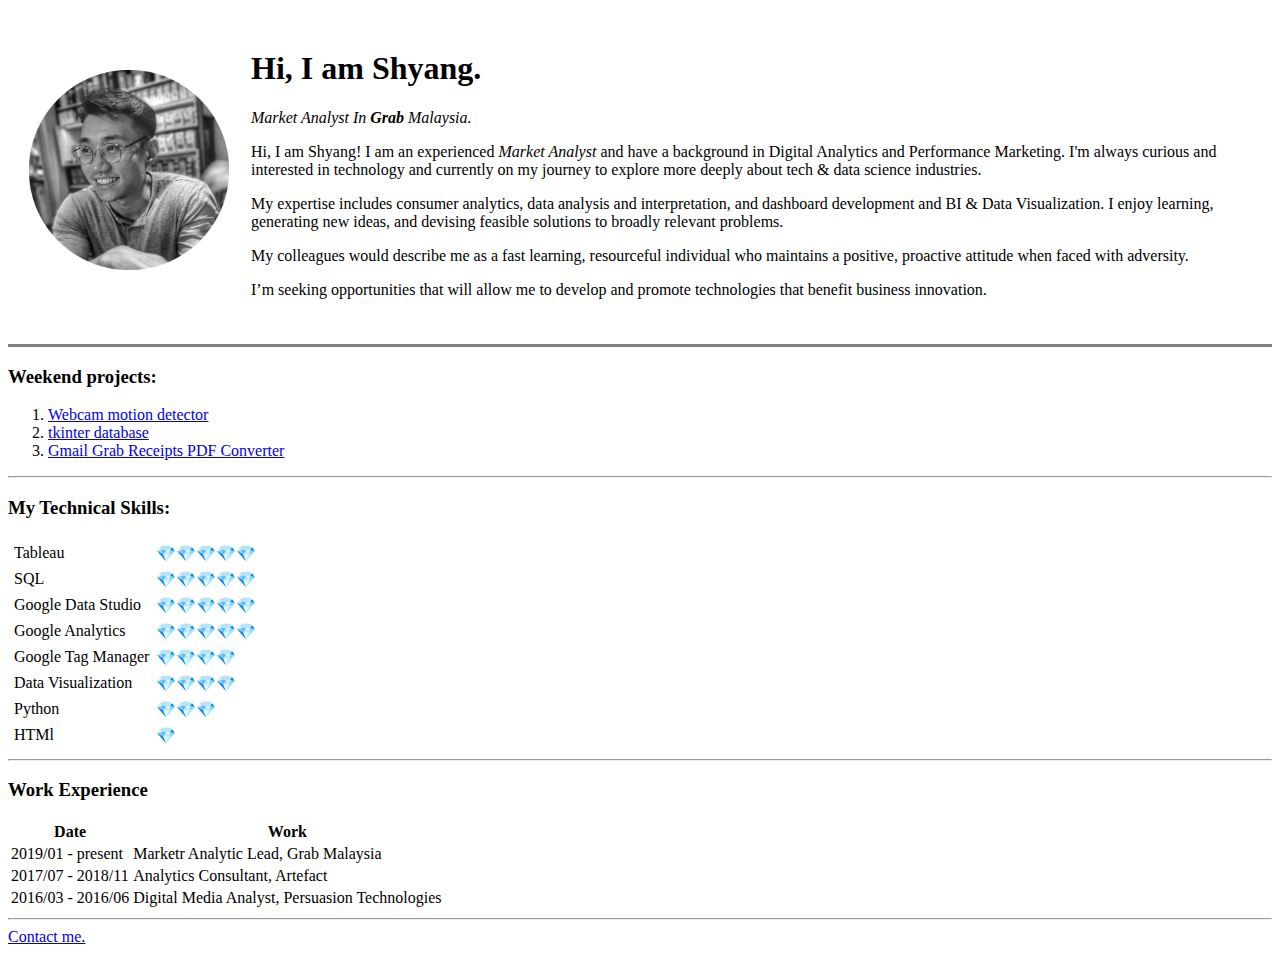
<file: HTML - Personal Site/index.html>
<!DOCTYPE html>
<html lang="en">

<head>
    <meta charset="UTF-8" />
    <meta name="viewport" content="width=device-width, initial-scale=1.0" />
    <title>Shyang's Personal Site</title>
</head>

<body>
    <table cellspacing="20">
        <tr>
            <td>
                <img src="shyang2.png" alt="shyang profile picture" style="width:200px;height:200px;">
            </td>
            <td>
                <h1>Hi, I am Shyang.</h1>
                <p><em>Market Analyst In <strong>Grab</strong> Malaysia.</em></p>
                <p>Hi, I am Shyang! I am an experienced <em>Market Analyst </em> and have a background in Digital
                    Analytics
                    and
                    Performance
                    Marketing. I'm always curious and interested in technology and currently on my journey to explore
                    more
                    deeply
                    about tech & data science industries.</p>

                <p> My expertise includes consumer analytics, data analysis and interpretation, and dashboard
                    development
                    and BI
                    &
                    Data Visualization. I enjoy learning, generating new ideas, and devising feasible solutions to
                    broadly
                    relevant
                    problems. </p>
                <p>My colleagues would describe me as a fast learning, resourceful individual who maintains a positive,
                    proactive attitude when faced with adversity.</p>

                <p> I’m seeking opportunities that will allow me to develop and promote technologies that benefit
                    business
                    innovation.</p>
            </td>
        </tr>

    </table>

    <hr size="3" noshade>
    <h3> Weekend projects:</h3>
    <ol>
        <li> <a href="https://github.com/cshyang/coding-projects/tree/master/app6_webcam_motion_detector
            ">Webcam motion detector</a> </li>
        <li> <a href="https://github.com/cshyang/coding-projects/tree/master/app5_database_app">tkinter database</a>
        </li>
        <li><a href="https://github.com/cshyang/coding-projects/tree/master/Gmail%20Grab%20Receipts%20PDF%20Converter ">Gmail
                Grab Receipts PDF Converter</a> </li>
    </ol>

    <hr>
    <h3> My Technical Skills:</h3>

    <table cellspacing="5">
        <tr>
            <td>Tableau </td>
            <td>💎💎💎💎💎</td>
        </tr>
        <tr>
            <td>SQL </td>
            <td>💎💎💎💎💎</td>
        </tr>
        <tr>
            <td>Google Data Studio </td>
            <td>💎💎💎💎💎</td>
        </tr>
        <tr>
            <td>Google Analytics </td>
            <td>💎💎💎💎💎</td>
        </tr>
        <tr>
            <td>Google Tag Manager </td>
            <td>💎💎💎💎</td>
        </tr>
        <tr>
            <td>Data Visualization </td>
            <td>💎💎💎💎</td>
        </tr>
        <tr>
            <td>Python </td>
            <td>💎💎💎</td>
        </tr>
        <tr>
            <td>HTMl</td>
            <td>💎</td>
        </tr>
    </table>





    <hr>
    <h3>Work Experience</h3>
    <table>
        <thead>
            <tr>
                <th>Date</th>
                <th>Work</th>
            </tr>
        </thead>
        <tbody>
            <tr>
                <td>2019/01 - present</td>
                <td>Marketr Analytic Lead, Grab Malaysia</td>
            </tr>
            <tr>
                <td>2017/07 - 2018/11</td>
                <td>Analytics Consultant, Artefact</td>
            </tr>
            <tr>
                <td>2016/03 - 2016/06</td>
                <td>Digital Media Analyst, Persuasion Technologies</td>
            </tr>
        </tbody>
        <tfoot>
        </tfoot>
    </table>

    <hr>
    <a href="contact.html">Contact me.</a>
</body>

</html>
</file>
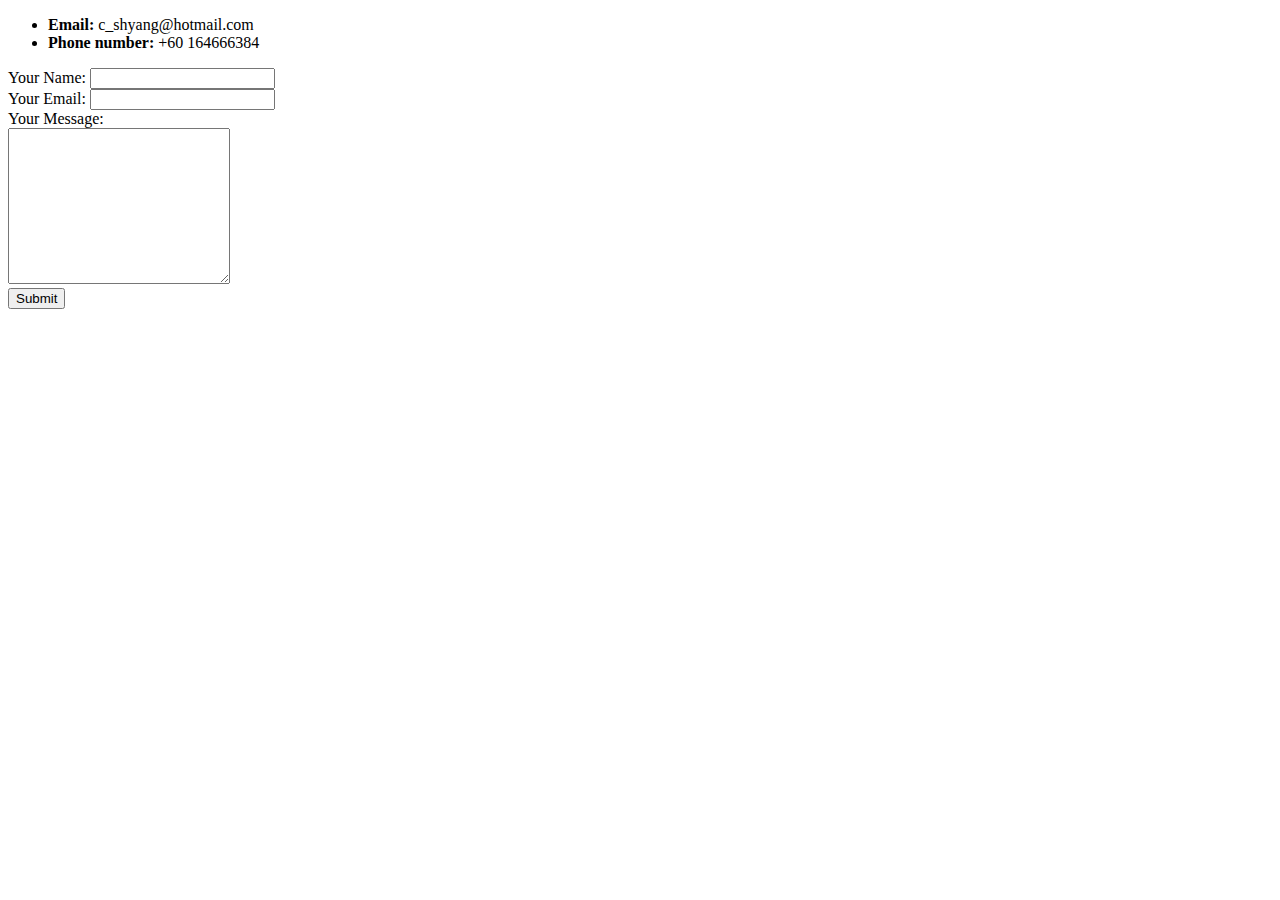
<file: HTML - Personal Site/contact.html>
<!DOCTYPE html>
<html lang="en">

<head>
    <meta charset="UTF-8">
    <meta name="viewport" content="width=device-width, initial-scale=1.0">
    <title>Document</title>
</head>

<body>
    <ul>
        <li><strong>Email: </strong> c_shyang@hotmail.com</li>
        <li><strong>Phone number: </strong> +60 164666384</li>
    </ul>

    <form action="mailto:testing@gmail.com" method="post" enctype="text/plain">
    <label>Your Name:</label>
    <input type="text" name="yourName">
    <br>
    <label>Your Email:</label>
    <input type="email" name="yourEmail">
    <br>
    <label>Your Message:</label>
    <br>
    <textarea name="" id="" cols="25" rows="10"></textarea>
    <br>
    <input type="Submit" value="Submit", name='yourMessage'>
</form>
</body>

</html>
</file>
